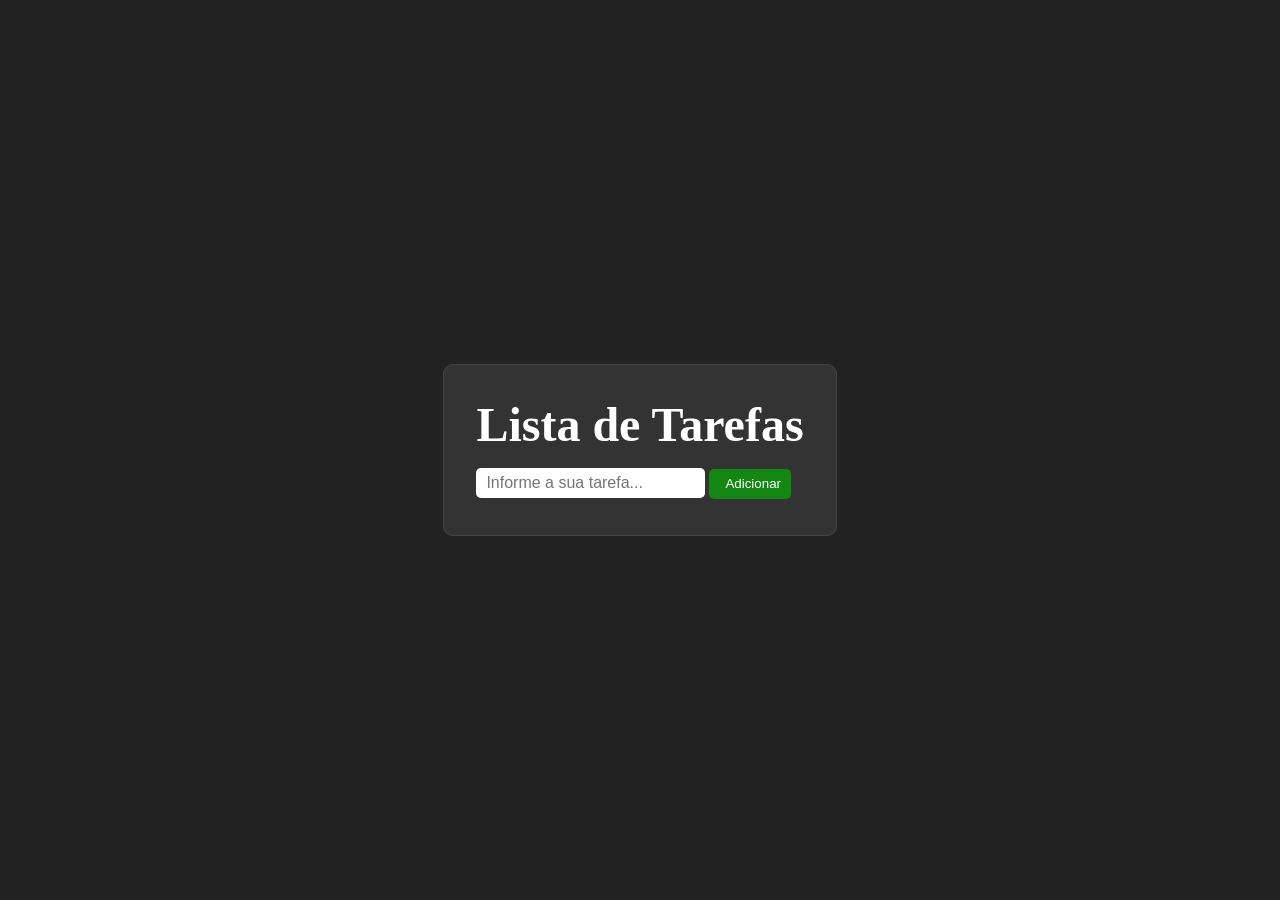
<file: listaTarefas2/index.html>
<!DOCTYPE html>
<html lang="pt-br">
<head>
    <meta charset="UTF-8">
    <meta name="viewport" content="width=device-width, initial-scale=1.0">
    <title>Lista de Tarefas</title>
    <link rel="stylesheet" href="style.css">
</head>
<body>
    <header></header>
    <main>
        <h1>Lista de Tarefas</h1>
        <form id="formulario-tarefa">
            <input type="text" placeholder="Informe a sua tarefa..." id="input-titulo-tarefa">
            <button type="submit" id="botao-adicionar-tarefa">Adicionar</button>
        </form>
        <section>
            <ul id="lista-tarefas"></ul>
        </section>

    </main>
    <script src="index.js"></script>
</body>
</html>
</file>
<file: listaTarefas2/style.css>
* {
    margin: 0;
    padding: 0;
    box-sizing: border-box;
}


body{
    background-color: #222;
    color: #fff;
    height: 100vh;
    display: flex;
    align-items: center;
    justify-content: center;
}

main{
    padding: 2rem;
    background-color: #333;
    border: 1px solid #444;
    border-radius: 10px;
    max-width: 800px;
}

main > h1{
    font-size: 3rem;
    margin-bottom: 1rem;
}

#formulario-tarefa{
    width: 100%;
    height: 35px;
}

#input-titulo-tarefa{
    width: 70%;
    height: 30px;
}

#botao-adicionar-tarefa{
    height: 30px;
    width: 25%;
    border-radius: 5px;
    cursor: pointer;
    padding: 0 1rem;
    background-color: rgb(20, 134, 20);
    color: #fff;
    border: none;

}


li{
    padding-top: 15px;
    display: flex;
    align-items: center;
    justify-content: baseline;
    gap: 1rem;
}

span{
    font-size: 18px;
    /* padding: 5px; */
}

button{
    background-color: #da1111;
    color: #fff;
    width: 70px;
    padding: 4px 2px;
    border-radius: 10px;
    border: none;
}

input{
    border-radius: 5px;
    height: 32px;
    border: none;
    padding: 0 10px;
    font-size: 16px;
}
</file>
